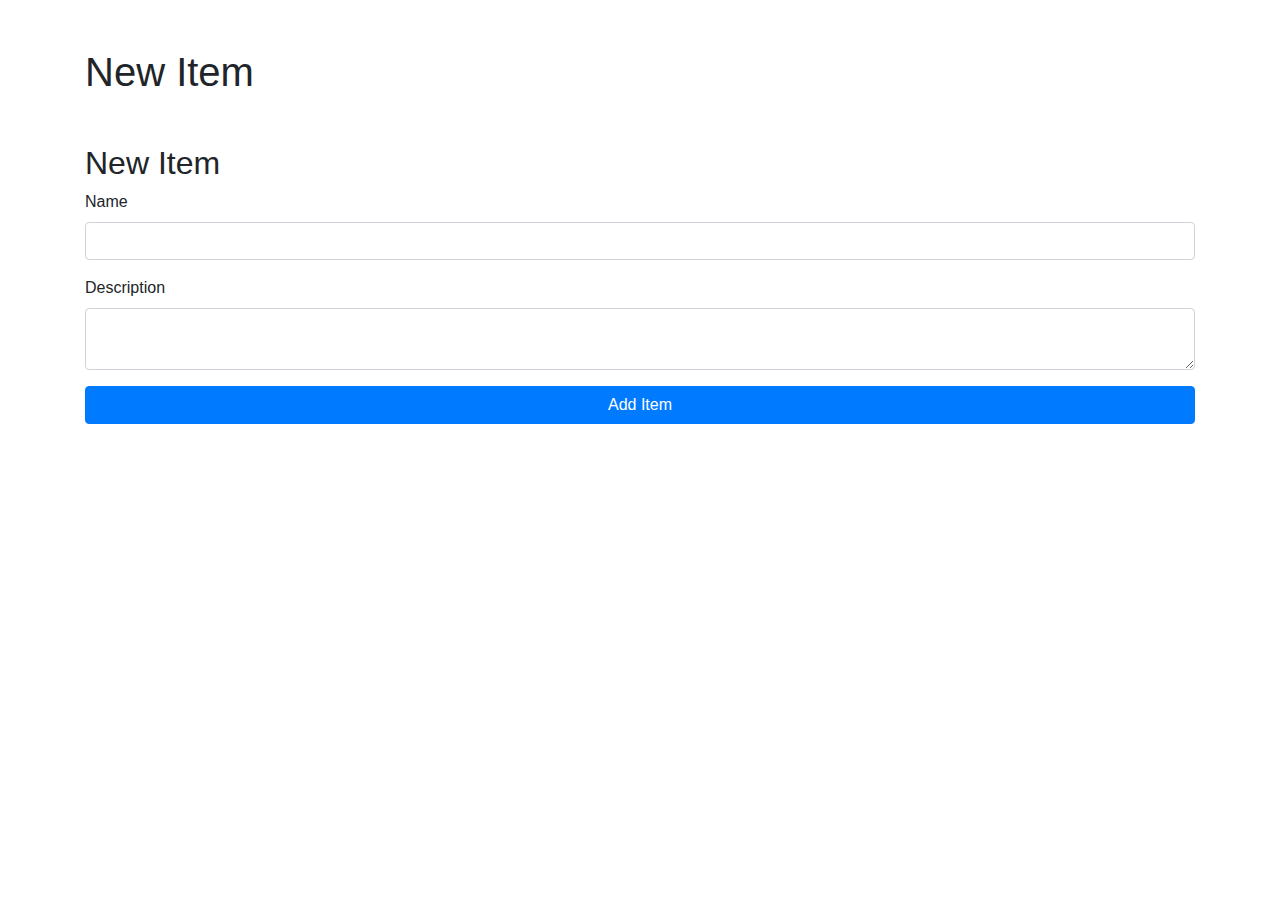
<file: task4/index.html>
<!DOCTYPE html>
<html lang="en">

<head>
    <!-- Required meta tags -->
    <meta charset="utf-8">
    <meta name="viewport" content="width=device-width, initial-scale=1, shrink-to-fit=no">

    <!-- Bootstrap CSS -->
    <link rel="stylesheet" href="https://stackpath.bootstrapcdn.com/bootstrap/4.5.2/css/bootstrap.min.css"
        integrity="sha384-JcKb8q3iqJ61gNV9KGb8thSsNjpSL0n8PARn9HuZOnIxN0hoP+VmmDGMN5t9UJ0Z" crossorigin="anonymous">
        <link rel="stylesheet" href="C:\Users\Aniket Bagade\OneDrive\Desktop\sprint2\style.css">
    <title>Task List</title>
</head>

<body>
    <div class="container">
        <h1 class="my-5">New Item</h1>
        <div class="row">
            <div class="col">
                <h2>New Item</h2>
                <form id="newItemForm">
                    <div class="form-group">
                        <label for="newItemNameInput">Name</label>
                        <input type="text" class="form-control" id="newItemNameInput">
                    </div>
                    <div class="form-group">
                        <label for="newItemDescription">Description</label>
                        <textarea type="text" class="form-control" id="newItemDescription"></textarea>
                    </div>
                 
                    <button type="submit" class="btn btn-primary btn-block">Add Item</button>
                </form>
            </div>
        </div>
    </div>

   
    <script src="https://code.jquery.com/jquery-3.5.1.slim.min.js"
        integrity="sha384-DfXdz2htPH0lsSSs5nCTpuj/zy4C+OGpamoFVy38MVBnE+IbbVYUew+OrCXaRkfj"
        crossorigin="anonymous"></script>
    <script src="https://cdn.jsdelivr.net/npm/popper.js@1.16.1/dist/umd/popper.min.js"
        integrity="sha384-9/reFTGAW83EW2RDu2S0VKaIzap3H66lZH81PoYlFhbGU+6BZp6G7niu735Sk7lN"
        crossorigin="anonymous"></script>
    <script src="https://stackpath.bootstrapcdn.com/bootstrap/4.5.2/js/bootstrap.min.js"
        integrity="sha384-B4gt1jrGC7Jh4AgTPSdUtOBvfO8shuf57BaghqFfPlYxofvL8/KUEfYiJOMMV+rV"
        crossorigin="anonymous"></script>

    <script src="js/itemsController.js"></script>
    <script src="js/index.js"></script>
</body>

</html>
</file>
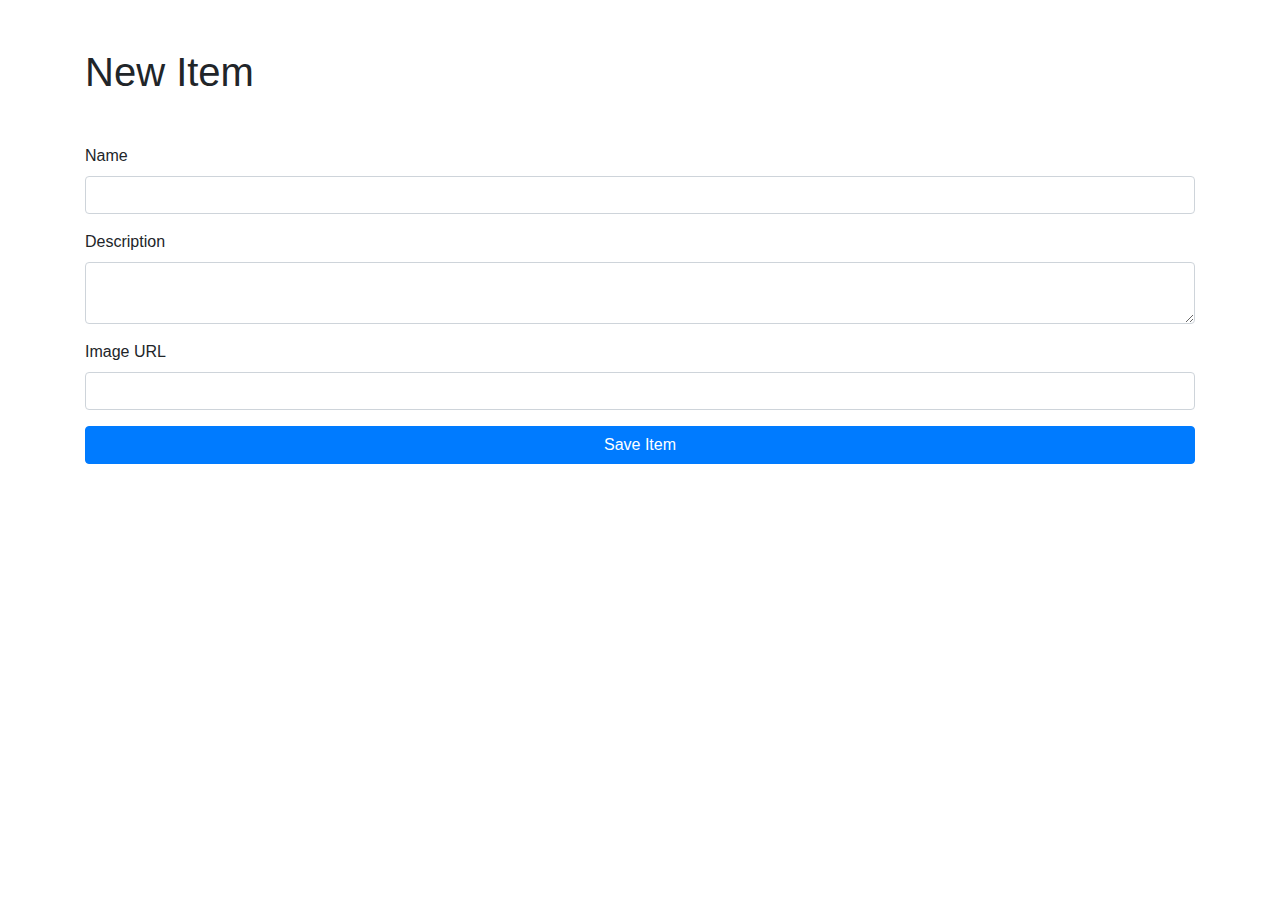
<file: task-6/item-form.html>
<!DOCTYPE html>
<html lang="en">

<head>
    <!-- Required meta tags -->
    <meta charset="utf-8">
    <meta name="viewport" content="width=device-width, initial-scale=1, shrink-to-fit=no">

    <!-- Bootstrap CSS -->
    <link rel="stylesheet" href="https://stackpath.bootstrapcdn.com/bootstrap/4.5.2/css/bootstrap.min.css"
        integrity="sha384-JcKb8q3iqJ61gNV9KGb8thSsNjpSL0n8PARn9HuZOnIxN0hoP+VmmDGMN5t9UJ0Z" crossorigin="anonymous">
    <link rel="stylesheet" href="C:\Users\Aniket Bagade\OneDrive\Desktop\sprint2\style.css">
    <title>Item Form</title>
</head>

<body>
    <div class="container">
        <h1 class="my-5">New Item</h1>
        <div class="row">
            <div class="col">
                <form id="newItemForm">
                    <div class="form-group">
                        <label for="newItemName">Name</label>
                        <input type="text" class="form-control" id="newItemName">
                    </div>
                    <div class="form-group">
                        <label for="newItemDescription">Description</label>
                        <textarea type="text" class="form-control" id="newItemDescription"></textarea>
                    </div>
                    
                    <div class="form-group">
                        <label for="newItemImageUrl">Image URL</label>
                        <input type="text" class="form-control" id="newItemImageUrl">
                    </div>                    
                    
                    <button type="submit" class="btn btn-primary btn-block">Save Item</button>
                </form>
            </div>
        </div>
    </div>

     
    <script src="https://code.jquery.com/jquery-3.5.1.slim.min.js"
        integrity="sha384-DfXdz2htPH0lsSSs5nCTpuj/zy4C+OGpamoFVy38MVBnE+IbbVYUew+OrCXaRkfj"
        crossorigin="anonymous"></script>
    <script src="https://cdn.jsdelivr.net/npm/popper.js@1.16.1/dist/umd/popper.min.js"
        integrity="sha384-9/reFTGAW83EW2RDu2S0VKaIzap3H66lZH81PoYlFhbGU+6BZp6G7niu735Sk7lN"
        crossorigin="anonymous"></script>
    <script src="https://stackpath.bootstrapcdn.com/bootstrap/4.5.2/js/bootstrap.min.js"
        integrity="sha384-B4gt1jrGC7Jh4AgTPSdUtOBvfO8shuf57BaghqFfPlYxofvL8/KUEfYiJOMMV+rV"
        crossorigin="anonymous"></script>

    <script src="js/ItemsController.js"></script>
    <script src="js/item-form.js"></script>
</body>

</html>
</file>
